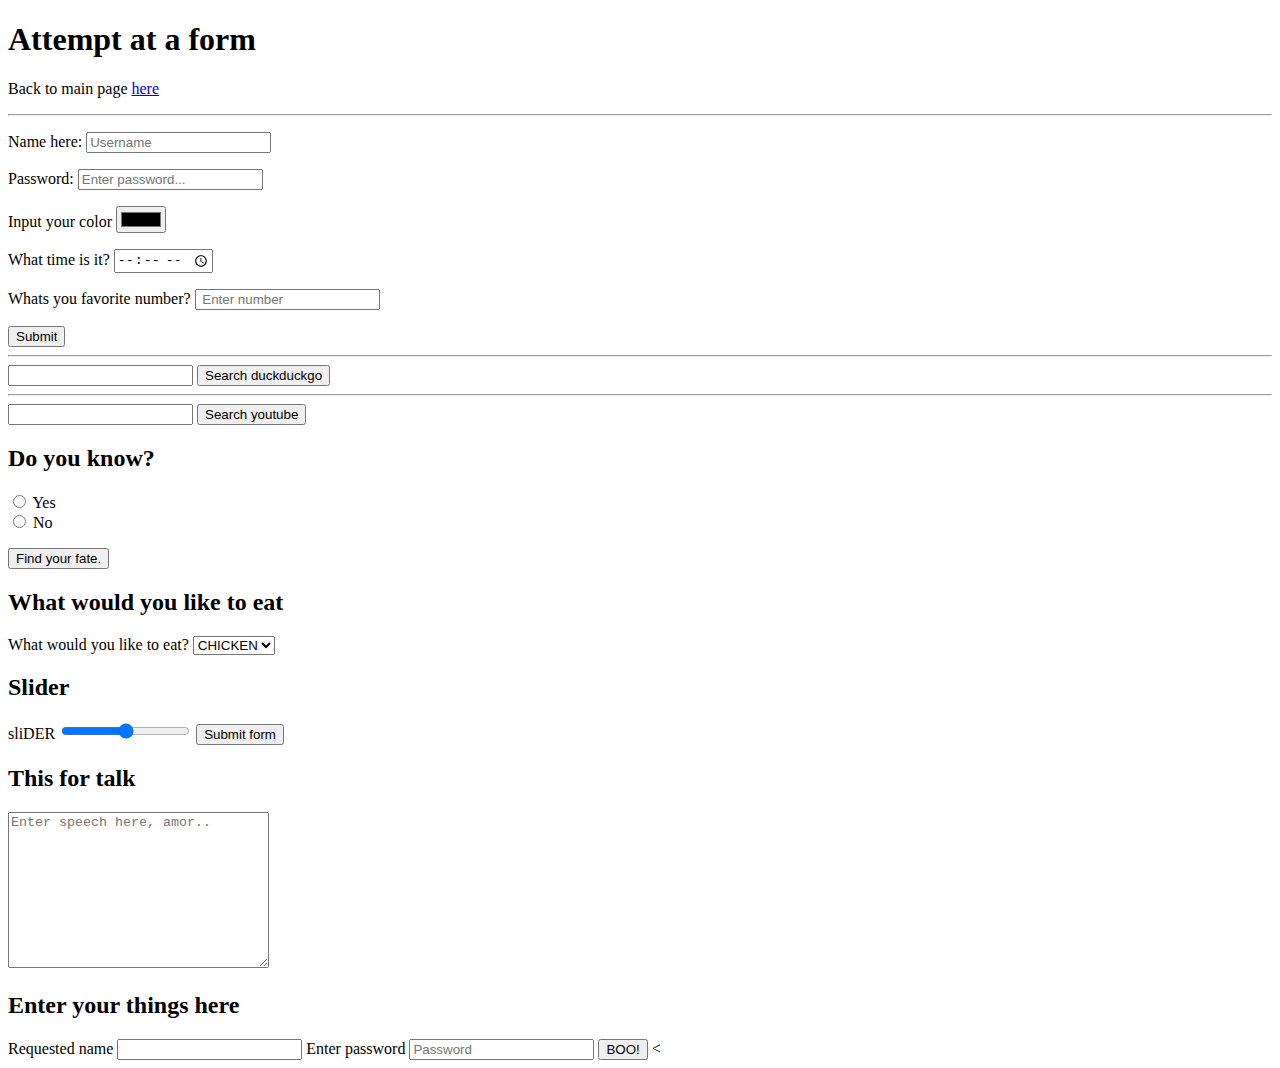
<file: forms2.html>
<!DOCTYPE html>
<html lang="en">

<head>
    <meta charset="UTF-8">
    <meta http-equiv="X-UA-Compatible" content="IE=edge">
    <meta name="viewport" content="width=device-width, initial-scale=1.0">
    <title>Document</title>
</head>

<body>
    <h1> Attempt at a form</h1>

    <p> Back to main page <a href='Personal tracker\Updatedpage_tutorial.html'> here </a></p>

    <form action="file:///C:/For%20coding%20tings/Learning%20code/time.html">
        <hr>
        <p>
            <label for="Username"> Name here:</label>
            <input id="Username" placeholder="Username" name="Username">
        </p>
        <p>
            <label for="password"> Password:</label>
            <input id="password" placeholder="Enter password... " name="Password">
        </p>
        <p>
            <label for="color"> Input your color</label>
            <input type="color" id="color" name="color">
        </p>
        <p>
            <label for="time"> What time is it?</label>
            <input type='time' id="time" name="time">
        </p>

        <label for="number "> Whats you favorite number? </label>
        <input type="number" id="number" placeholder=" Enter number" name="number">
        </p>

        <button> Submit</button>
        <!-- this button does nothing-->
        </hr>
    </form>
    <hr>
    <form action="https://duckduckgo.com/?q=">
        <input type="text" name="q">
        <button> Search duckduckgo </button>
    </form>
    </hr>
    <hr>
    <form action="https://www.youtube.com/results">
        <input type="text" name="search_query">
        <button> Search youtube </button>
    </form>
    </hr>

    <h2> Do you know?</h2>
    <form action="time.html">
        <div>
            <input type="radio" name="Gnosis" id="Knows">
            <label for=" Knows"> Yes</label>
        </div>
        <div>
            <input type="radio" name="Gnosis" id="Does not Know">
            <label for="Does not Know"> No</label>
            <p> </p>
            <button> Find your fate.</button>
    </form>
    <h2> What would you like to eat</h2>
    <form action="time.html">
        <label for="FOOD?"> What would you like to eat?</label>
        <select name="Foodses" id="Food">
            <option value="BEEF"> BEEF</option>
            <option value="CHICKEN" selected> CHICKEN </option>
            <option value="FISH"> FISH </option>
        </select>
        </div>
        <p> </p>
        <h2> Slider</h2>
        <label for="Sliders!"> sliDER</label>
        <input type="range" id="Integers" min="-5" max="5" name="Slider_experiment">
        <button> Submit form</button>

        <label for="TEXT!">
            <h2> This for talk</h2>
        </label>
        <textarea name=" Text" id="space" cols="30" rows="10" placeholder="Enter speech here, amor.."></textarea>
    </form>

    <h2> Enter your things here</h2>
    <form action="time.html">
        <label for="Username"> Requested name</label>
        <input type="text" name="Username" id="Username" required>
        <label for="Password"> Enter password</label>
        <input type="password" name="password " id="Password" minlength="4" maxlength="15" placeholder="Password"
            required> <button> BOO! </button>
        < </form>

</body>




</html>
</file>
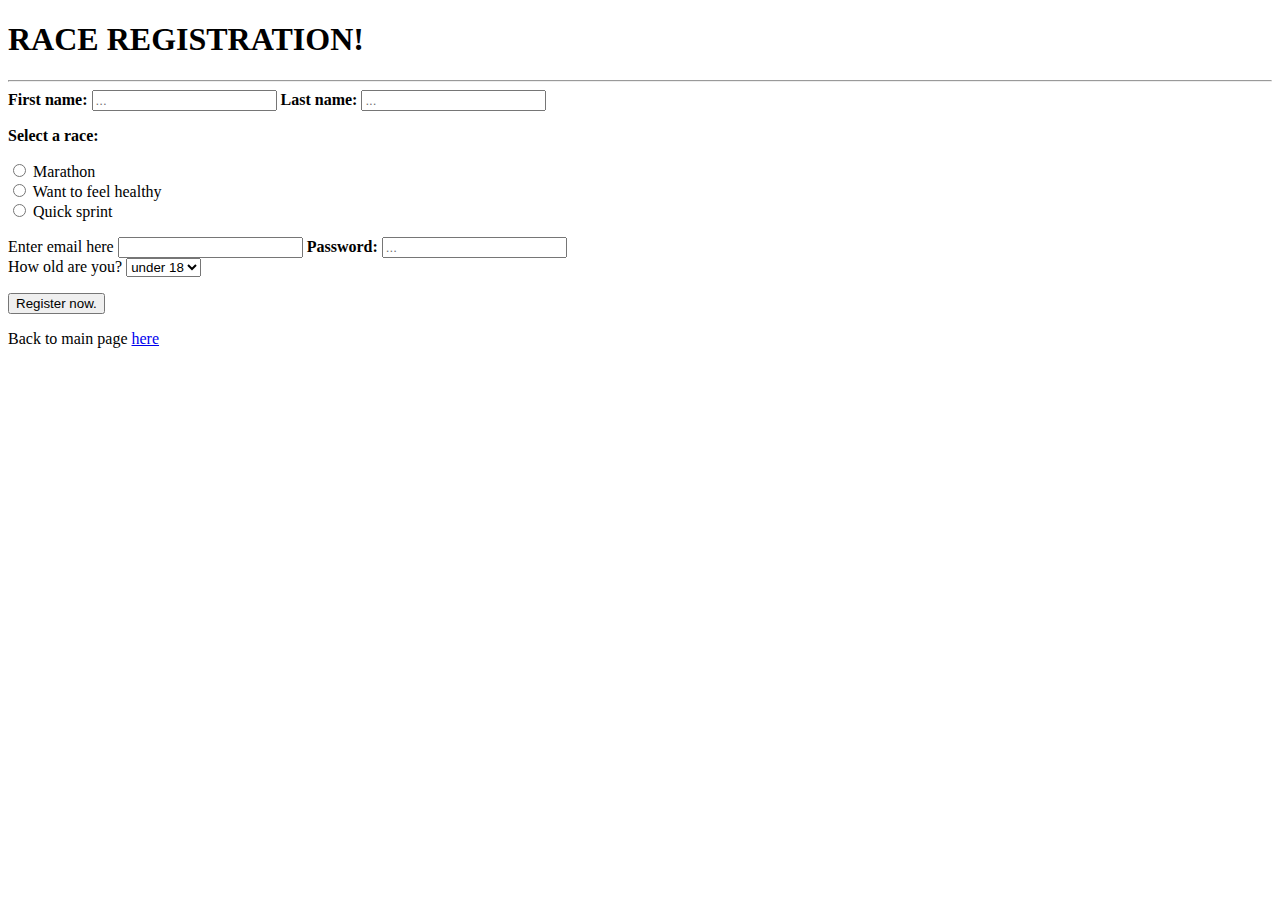
<file: Race.html>
<!DOCTYPE html>
<html lang="en">

<head>
    <meta charset="UTF-8">
    <meta http-equiv="X-UA-Compatible" content="IE=edge">
    <meta name="viewport" content="width=device-width, initial-scale=1.0">
    <title>Race</title>
</head>

<body>
    <h1>RACE REGISTRATION!</h1>
    <hr>
    </hr>
    <form action="time.html"> <label for="first name"> <b> First name:</b> </label>
        <input type="text" name="First" id="First" required placeholder="...">
        <label for="Last name"> <b>Last name:</b> </label>
        <input type="text" name="Last name" id=" Last" required placeholder="...">
        <p> <b> Select a race:</b></p>
        <div>
            <input type="radio" name='RACE' id='long'>
            <label for="long"> Marathon</label>
        </div>
        <div>
            <input type="radio" name="RACE" id="mid">
            <label for="mid"> Want to feel healthy</label>
        </div>
        <div>
            <input type="radio" name='RACE' id='short'>
            <label for="short"> Quick sprint</label>
        </div>
        <p> </p>
        <div>
            <label for='eMAIL'> Enter email here</label>
            <input type="email" name="MAIL" id="eMAIL">
            <label for="word"> <b>Password:</b> </label>

            <input type="password" name="PASS" id="word" required placeholder="..." minlength="3" maxlength=" 25">

        </div>
        <div>
            <label for="AGE"> How old are you?</label>
            <select name="Age group" id="AGE"> S
                <option value=" &lt; 18"> under 18</option>
                <option value="18 n up">18-30</option>
                <option value="30+">30-60</option>
                <option value="Im"> Immortal</option>
            </select>
            <p> </p>

            <button> Register now.</button>


        </div>
    </form>
    <p> Back to main page <a href='C:\For coding tings\Learning code\Personal tracker\Updatedpage_tutorial.html'> here
        </a></p>
</body>

</html>
</file>
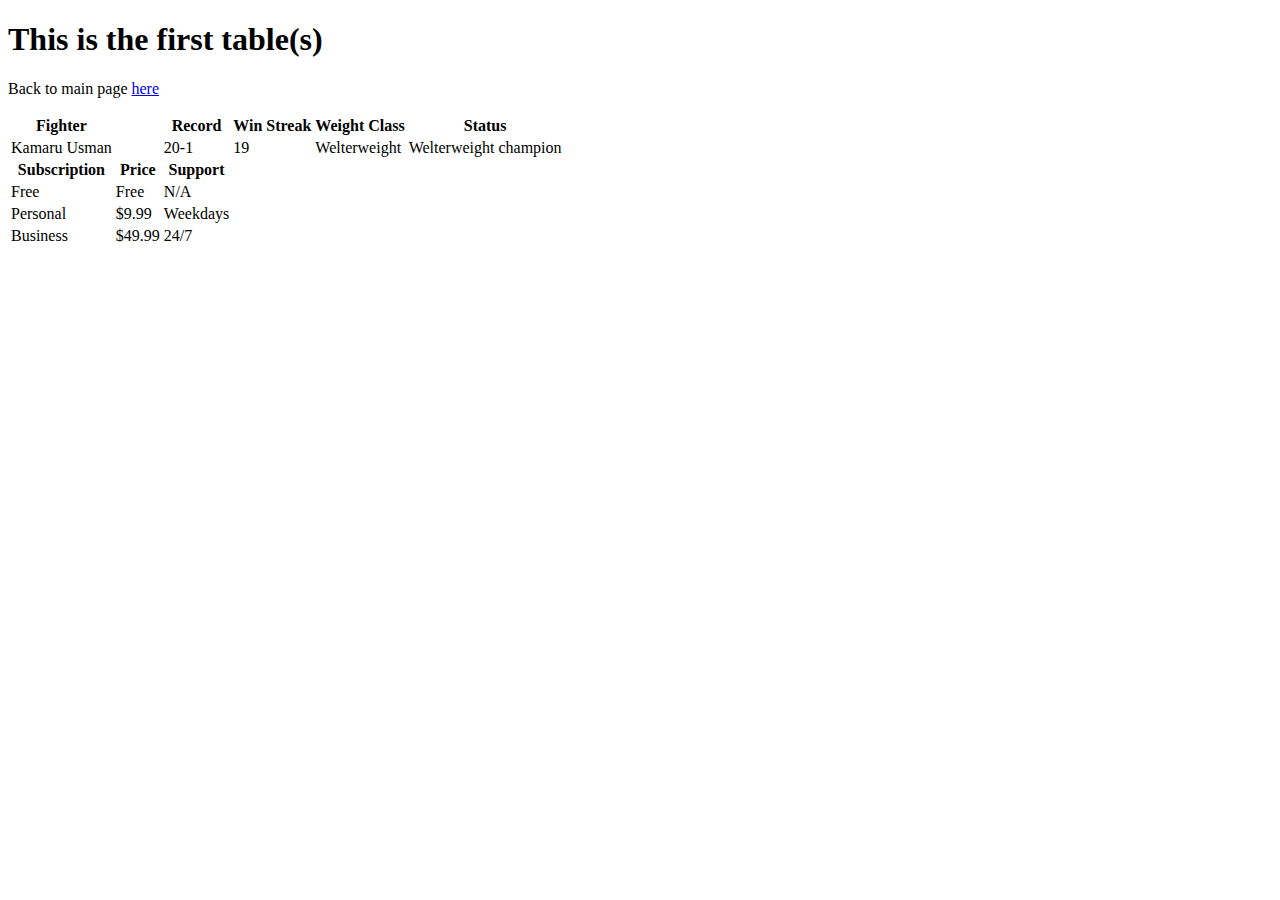
<file: table.html>
<!DOCTYPE html>
<html lang="en">

<head>
    <meta charset="UTF-8">
    <meta http-equiv="X-UA-Compatible" content="IE=edge">
    <meta name="viewport" content="width=device-width, initial-scale=1.0">
    <title> First Table</title>
</head>

<body>
    <h1> This is the first table(s)</h1>
    <table>
        <thead>
            <tr>
                <th> Fighter</th>
                <th> </th>
                <th> Record</th>
                <th> Win Streak</th>
                <th> Weight Class</th>
                <th> Status</th>
            </tr>
        </thead>
        <tbody>
            <tr>
                <td> Kamaru Usman </td>
                <td> </td>
                <td> 20-1</td>
                <td> 19 </td>
                <td> Welterweight</td>
                <td> Welterweight champion

                </td>
            </tr>
        </tbody>
        <thead>
            <tr>
                <th> Subscription</th>
                <th> Price</th>
                <th> Support</th>

            </tr>
        </thead>
        <tbody>
            <tr>
                <td> Free </td>
                <td> Free </td>
                <td> N/A </td>
            </tr>
            <tr>
                <td> Personal </td>
                <td> $9.99 </td>
                <td> Weekdays </td>
            </tr>
            <tr>
                <td> Business </td>
                <td> $49.99 </td>
                <td> 24/7 </td>
            </tr>
            <p> Back to main page <a
                    href='C:\For coding tings\Learning code\Personal tracker\Updatedpage_tutorial.html'> here </a></p>
        </tbody>
    </table>
</body>

</html>
</file>
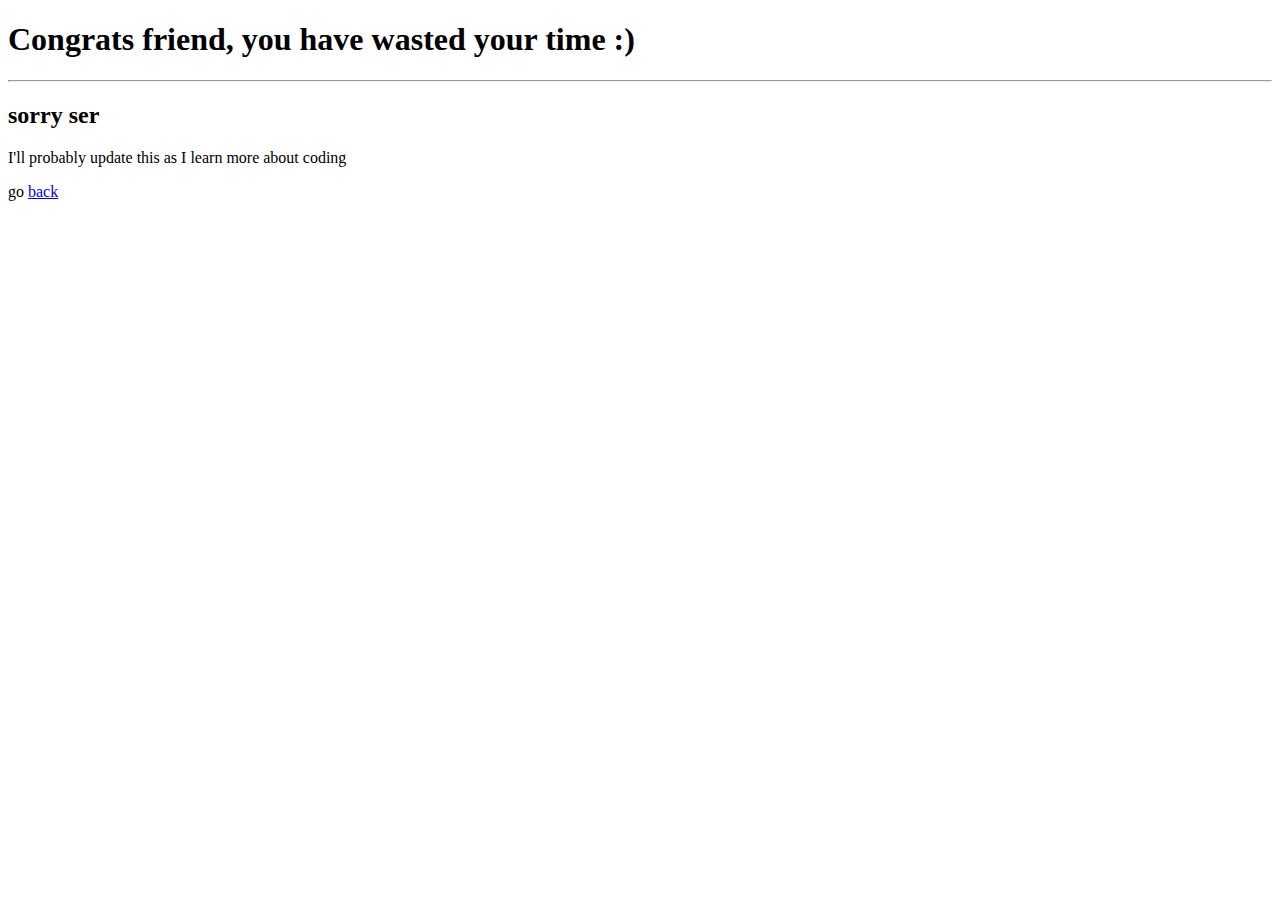
<file: time.html>
<!DOCTYPE html>
<html lang="en">

<head>
    <meta charset="UTF-8">
    <meta http-equiv="X-UA-Compatible" content="IE=edge">
    <meta name="viewport" content="width=device-width, initial-scale=1.0">
    <title>Document</title>
</head>

<body>

    <h1> Congrats friend, you have wasted your time :)</h1>
    <hr>
    <h2> sorry ser </h2>

    <p> I'll probably update this as I learn more about coding</p>

    <p> go <a href="forms.html"> back</a>

    </p>
    </hr>
</body>

</html>
</file>
